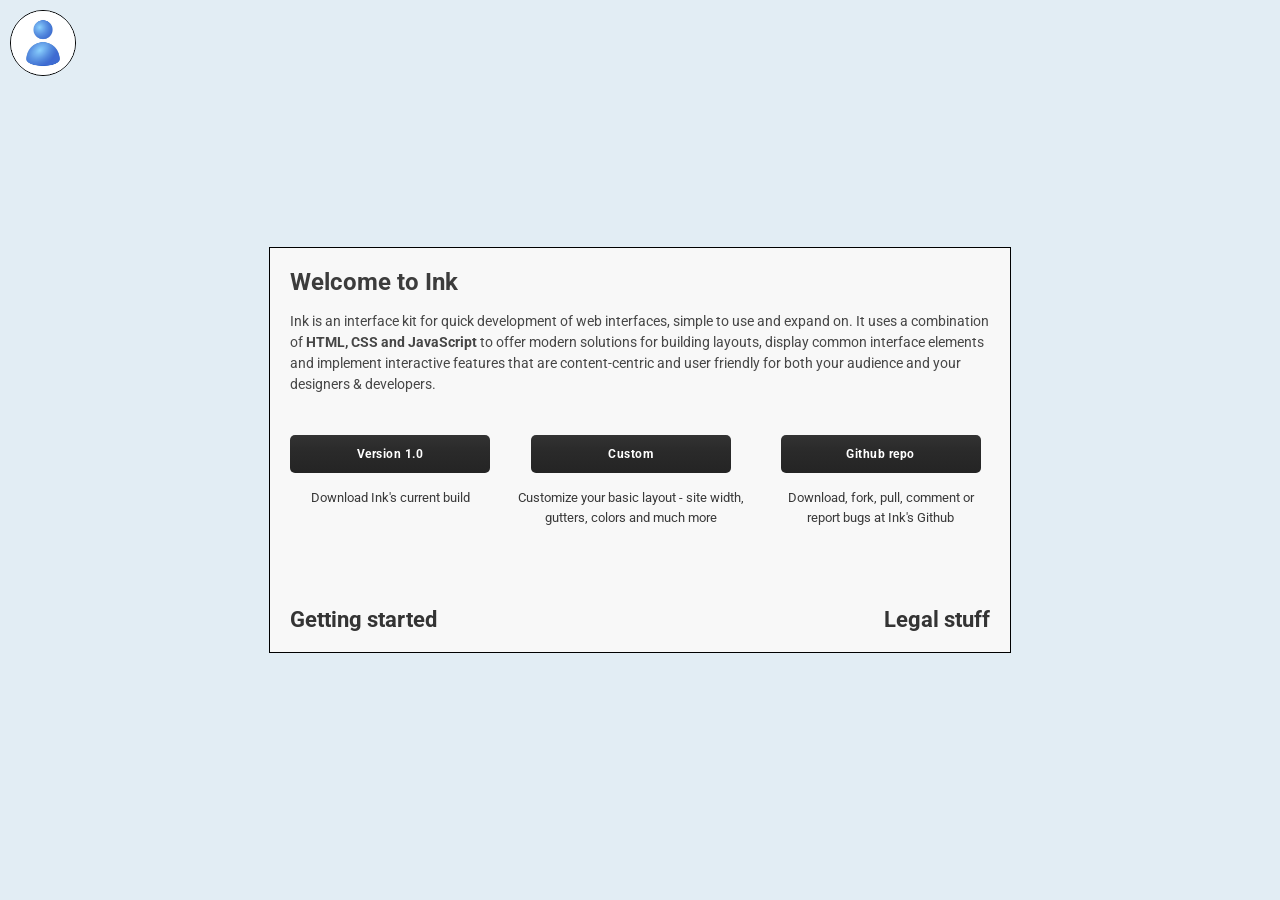
<file: Lb1/index.html>
<!DOCTYPE html>
<html>
<head>
  <meta charset="UTF-8">
  <meta name="viewport" content="width=device-width, initial-scale=1.0">
  <title>LB1</title>
  <link rel="stylesheet" href="styles.css">
</head>
<body>
  <div class="action">
    <div class="user">
      <img src="images/pic.png">
    </div>
    
    <div class="dropdown">
      <a href="#"><img src="images/user.png">Edit Profile</a>
      <a href="#"><img src="images/messages.png">Messages</a>
      <a href="#"><img src="images/settings.png">APP Settings</a>
      <a href="#"><img src="images/logout.png">Logout</a>
    </div>
  </div>

  <div class="container">
    <h1>Welcome to Ink</h1>
    <p>Ink is an interface kit for quick development of web interfaces, simple to use and expand on. 
        It uses a combination of <strong>HTML, CSS and JavaScript</strong> to offer modern solutions for 
        building layouts, display common interface elements and implement interactive features that are 
        content-centric and user friendly for both your audience and your designers & developers.</p>
    
    <div class="buttons">
        <div class="btn-container">
            <button class="gray-btn">
                <strong>Version 1.0</strong>
            </button>
            <p>Download Ink's current build</p>
        </div>
        <div class="btn-container">
            <button class="gray-btn">
                <strong>Custom</strong>
            </button>
            <p>Customize your basic layout - site width, gutters, colors and much more</p>
        </div>
        <div class="btn-container">
            <button class="gray-btn">
                <strong>Github repo</strong>
            </button>
            <p>Download, fork, pull, comment or report bugs at Ink's Github</p>
        </div>
    </div>

    <div class="footer">
      <a href="#"><strong>Getting started</strong></a>
      <a href="#"><strong>Legal stuff</strong></a>
    </div>
</div>
</body>
</html>
</file>
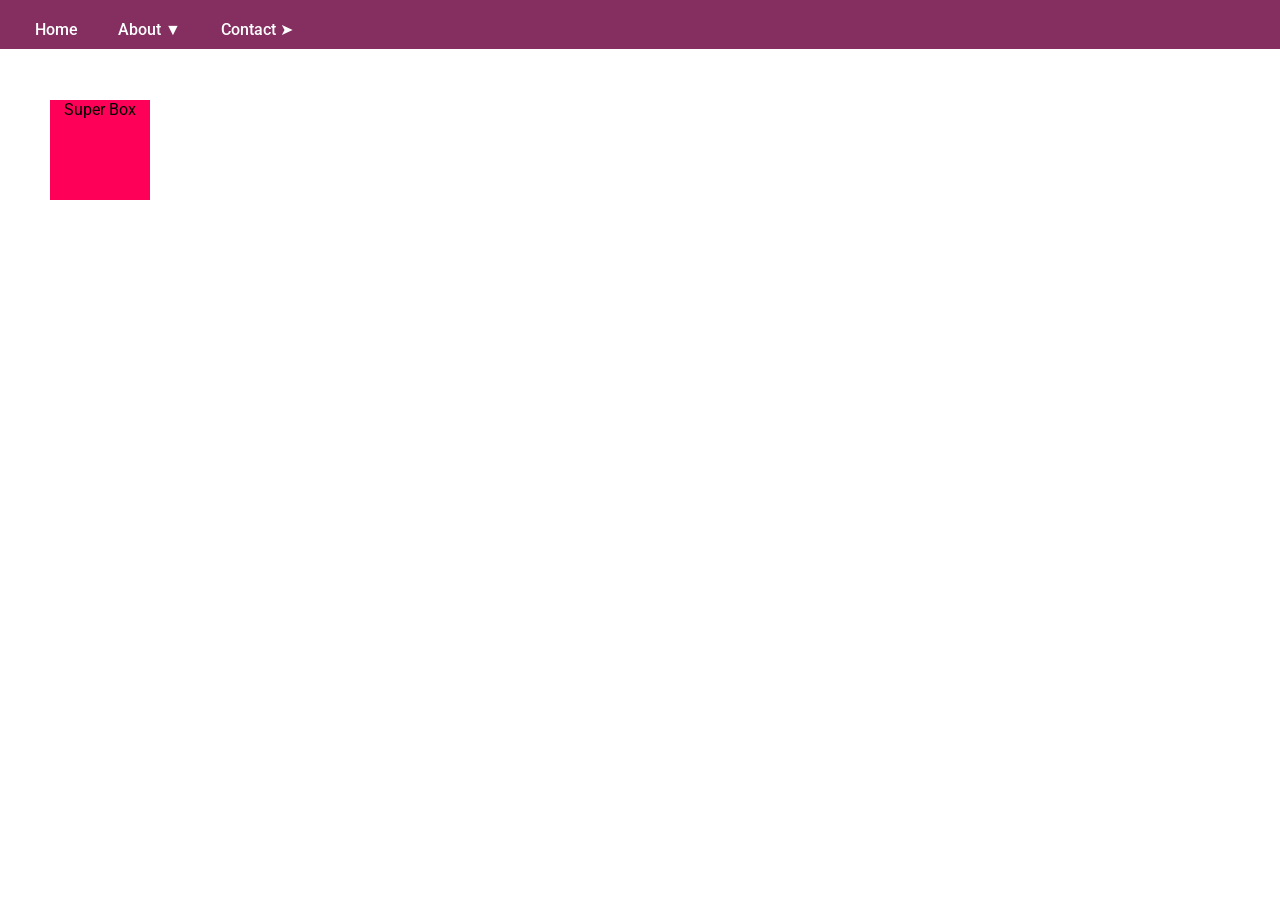
<file: Lb2/index.html>
<!DOCTYPE html>
<html>
<head>
  <meta charset="UTF-8">
  <meta name="viewport" content="width=device-width, initial-scale=1.0">
  <title>LB2</title>
  <link rel="stylesheet" href="styles.css">
</head>
<body>
  <nav class="navbar">
    <ul class="menu">
      <li><a href="#home">Home</a></li>
      <li class="dropdown">
        <a href="#">About &#9660;</a>
        <ul class="hormenu">
          <li><a href="#">Company</a></li>
          <li class="dropdown">
            <a href="#">Team &#9660;</a>
            <ul class="hormenu">
              <li><a href="#">Developers</a></li>
              <li class="dropdown">
                <a href="#">Designers &#9660;</a>
                <ul class="hormenu">
                  <li><a href="#">Senior Designers</a></li>
                  <li><a href="#">Junior Designers</a></li>
                </ul>
              </li>
              <li><a href="#">Managers</a></li>
            </ul>
          </li>
          <li><a href="#">Careers</a></li>
        </ul>
      </li>
      <li class="dropdown">
        <a href="#">Contact &#10148;</a>
        <ul class="vermenu">
          <li><a href="#">Email</a></li>
          <li><a href="#">Phone</a></li>
          <li class="dropdown">
            <a href="#">More &#10148;</a>
            <ul class="vermenu">
              <li><a href="#">Google Maps</a></li>
              <li><a href="#">Teams</a></li>
            </ul>
          </li>
        </ul>
      </li>
    </ul>
  </nav>

  <div class="animbox">Super Box</div>

  <div class="popup" id="popup">
    <img src="images/sale.png">
    <div class="popcontent">
      <h2>Best AD!</h2>
      <p>Greatest offer right now, don't miss out!</p>
      <button>Let's go!</button>
    </div>
  </div>

  <script>
    function togglePopup() {
      const popup = document.getElementById('popup');
       popup.classList.toggle('show');
     }

     setInterval(togglePopup, 10000);
  </script>
</body>
</html>
</file>
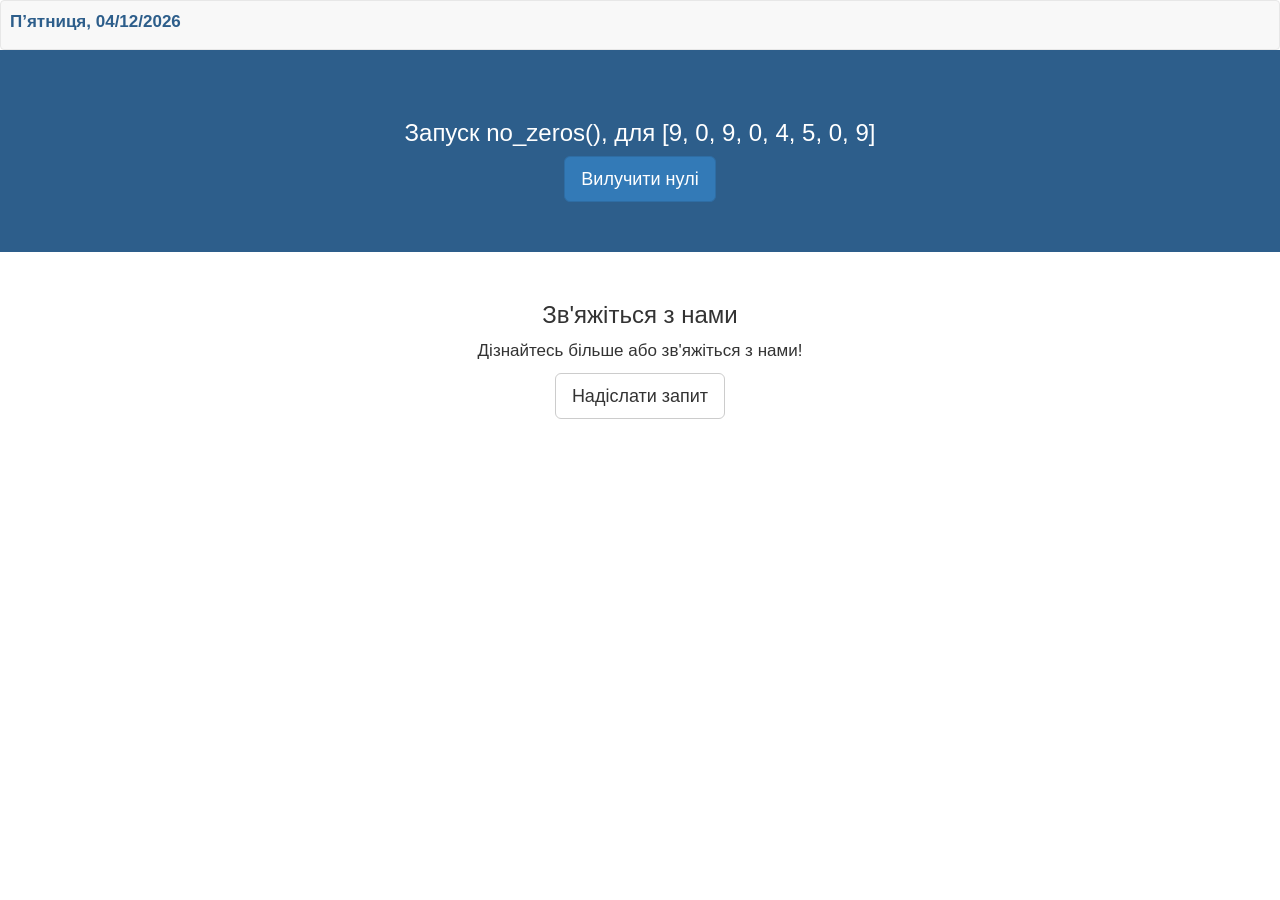
<file: Lb6/index.html>
<!DOCTYPE html>
<html lang="uk">
<head>
  <title>LB6 JS Test</title>
  <meta charset="utf-8">
  <meta name="viewport" content="width=device-width, initial-scale=1">
  <link rel="stylesheet" href="https://maxcdn.bootstrapcdn.com/bootstrap/3.3.7/css/bootstrap.min.css">
  <link rel="stylesheet" href="styles.css">
  <script src="https://ajax.googleapis.com/ajax/libs/jquery/1.12.4/jquery.min.js"></script>
  <script src="https://maxcdn.bootstrapcdn.com/bootstrap/3.3.7/js/bootstrap.min.js"></script>
  <script src="main.js"></script>
</head>
<body>
  <div id="current-date"></div>

  <nav class="navbar navbar-default">
  </nav>

  <div class="container-fluid bg-1 text-center">
    <h3>Запуск no_zeros(), для [9, 0, 9, 0, 4, 5, 0, 9]</h3>
    <p id="result"></p>
    <a href="#" class="btn btn-primary btn-lg" onclick="runTest()"> Вилучити нулі
    </a>
  </div>

  <div class="container-fluid bg-2 text-center">
    <h3>Зв'яжіться з нами</h3>
    <p>Дізнайтесь більше або зв'яжіться з нами!</p>
    <a href="#" class="btn btn-default btn-lg" onclick="showForm()"> Надіслати запит
    </a>
    <form id="contact-form" class="container" style="max-width: 600px;">
      <div class="form-group">
        <label for="firstName">Ім’я:</label>
        <input type="text" class="form-control" id="firstName" placeholder="Введіть ім’я">
        <span class="error" id="firstNameError"></span>
      </div>
      <div class="form-group">
        <label for="lastName">Прізвище:</label>
        <input type="text" class="form-control" id="lastName" placeholder="Введіть прізвище">
        <span class="error" id="lastNameError"></span>
      </div>
      <div class="form-group">
        <label for="address">Адреса (вул. Назва, № будинку, Місто, Країна):</label>
        <input type="text" class="form-control" id="address" placeholder="Напр., вул. Димитрова 32, Київ, Україна">
        <span class="error" id="addressError"></span>
      </div>
      <div class="form-group">
        <label for="zipCode">Поштовий індекс:</label>
        <input type="text" class="form-control" id="zipCode" placeholder="Введіть 5 цифр">
        <span class="error" id="zipCodeError"></span>
      </div>
      <div class="form-group">
        <label for="phone">Телефон:</label>
        <input type="text" class="form-control" id="phone" placeholder="Напр., +38(044)123-45-67">
        <span class="error" id="phoneError"></span>
      </div>
      <div class="form-group">
        <label for="email">Електронна пошта:</label>
        <input type="email" class="form-control" id="email" placeholder="Введіть email">
        <span class="error" id="emailError"></span>
      </div>
      <div class="form-group">
        <label for="password">Пароль:</label>
        <input type="password" class="form-control" id="password" placeholder="Введіть пароль">
        <span class="error" id="passwordError"></span>
      </div>
      <button type="button" class="btn btn-primary" onclick="validateForm()">Надіслати</button>
    </form>
  </div>
</body>
</html>
</file>
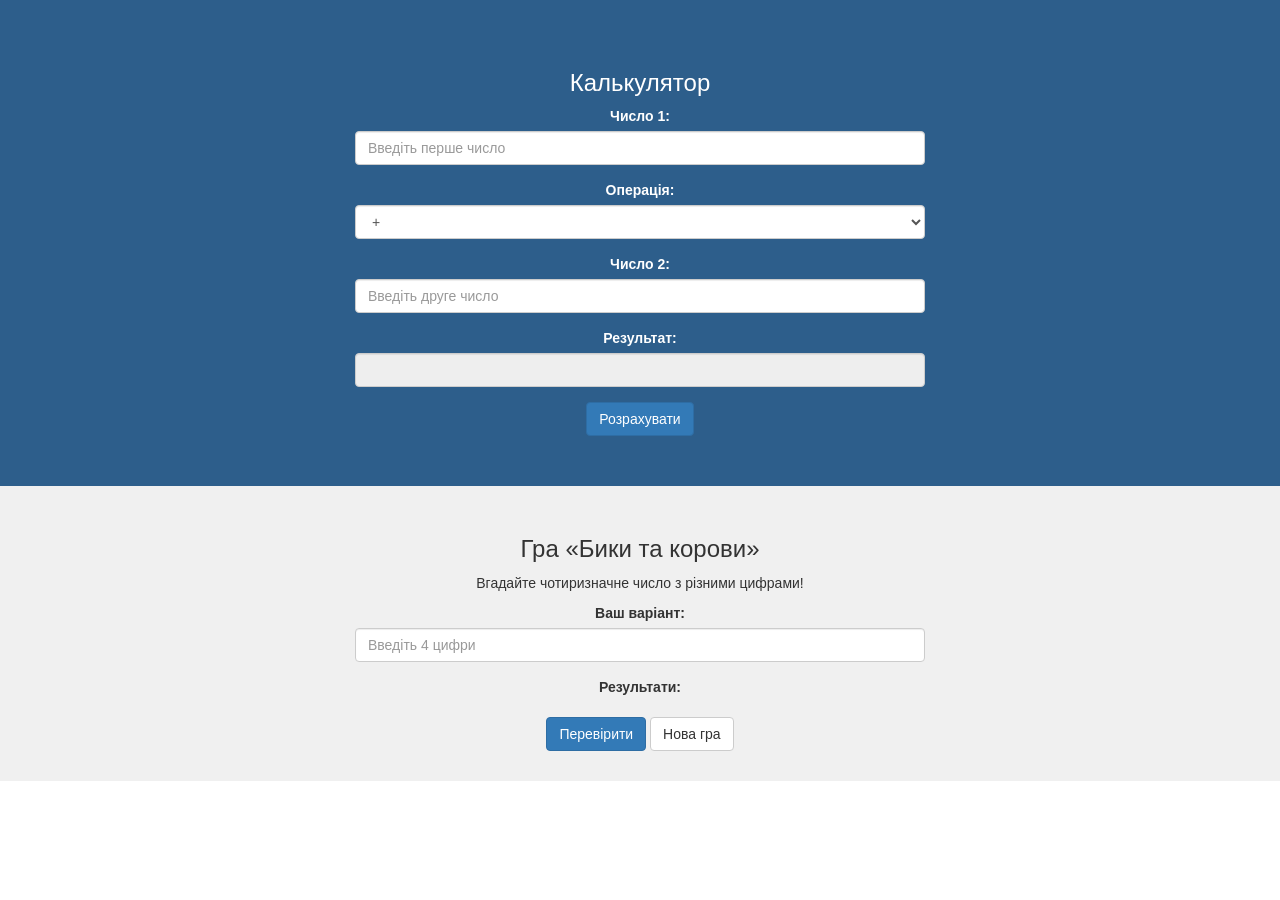
<file: Lb7/index.html>
<!DOCTYPE html>
<html lang="uk">
<head>
  <title>Lb8 JS DOM</title>
  <meta charset="utf-8">
  <meta name="viewport" content="width=device-width, initial-scale=1">
  <link rel="stylesheet" href="https://maxcdn.bootstrapcdn.com/bootstrap/3.3.7/css/bootstrap.min.css">
  <style>
    .bg-1 { 
      background-color: #2d5e8b; 
      color: #ffffff; 
      padding: 50px 0;
    }
    .bg-2 { 
      background-color: #f0f0f0; 
      padding: 30px 0;
    }
    .error {
      color: red;
      font-size: 12px;
    }
    #calculator-form, #bulls-cows-form {
      max-width: 600px;
      margin: 0 auto;
    }
  </style>
</head>
<body>

  <div class="container-fluid bg-1 text-center">
    <h3>Калькулятор</h3>
    <form id="calculator-form" class="container">
      <div class="form-group">
        <label for="num1">Число 1:</label>
        <input type="number" class="form-control" id="num1" placeholder="Введіть перше число">
        <span class="error" id="num1Error"></span>
      </div>
      <div class="form-group">
        <label for="operation">Операція:</label>
        <select class="form-control" id="operation">
          <option value="add">+</option>
          <option value="subtract">-</option>
          <option value="multiply">×</option>
          <option value="divide">÷</option>
        </select>
      </div>
      <div class="form-group">
        <label for="num2">Число 2:</label>
        <input type="number" class="form-control" id="num2" placeholder="Введіть друге число">
        <span class="error" id="num2Error"></span>
      </div>
      <div class="form-group">
        <label for="calcResult">Результат:</label>
        <input type="text" class="form-control" id="calcResult" readonly>
      </div>
      <button type="button" class="btn btn-primary" onclick="compute()">Розрахувати</button>
    </form>
  </div>

  <div class="container-fluid bg-2 text-center">
    <h3>Гра «Бики та корови»</h3>
    <p>Вгадайте чотиризначне число з різними цифрами!</p>
    <form id="bulls-cows-form" class="container">
      <div class="form-group">
        <label for="guess">Ваш варіант:</label>
        <input type="text" class="form-control" id="guess" maxlength="4" placeholder="Введіть 4 цифри">
        <span class="error" id="guessError"></span>
      </div>
      <div class="form-group">
        <label>Результати:</label>
        <div id="gameResults"></div>
      </div>
      <button type="button" class="btn btn-primary" onclick="checkGuess()">Перевірити</button>
      <button type="button" class="btn btn-default" onclick="resetGame()">Нова гра</button>
    </form>
  </div>

  <script language="JavaScript">
    // калькулятор
    function compute() {
      const num1 = parseFloat(document.getElementById('num1').value);
      const num2 = parseFloat(document.getElementById('num2').value);
      const operation = document.getElementById('operation').value;
      let result = 0;
      let error = false;

      document.getElementById('num1Error').innerText = '';
      document.getElementById('num2Error').innerText = '';

      if (isNaN(num1)) {
        document.getElementById('num1Error').innerText = 'Введіть коректне число';
        error = true;
      }
      if (isNaN(num2)) {
        document.getElementById('num2Error').innerText = 'Введіть коректне число';
        error = true;
      }
      if (operation === 'divide' && num2 === 0) {
        document.getElementById('num2Error').innerText = 'Ділення на нуль неможливе';
        error = true;
      }

      if (!error) {
        switch (operation) {
          case 'add':
            result = num1 + num2;
            break;
          case 'subtract':
            result = num1 - num2;
            break;
          case 'multiply':
            result = num1 * num2;
            break;
          case 'divide':
            result = num1 / num2;
            break;
        }
        document.getElementById('calcResult').value = result.toFixed(2);
      } else {
        document.getElementById('calcResult').value = '';
      }
    }

    // бики та корови
    let secretNumber = generateSecretNumber();

    function generateSecretNumber() {
      let digits = [0, 1, 2, 3, 4, 5, 6, 7, 8, 9];
      digits = digits.sort(() => Math.random() - 0.5);
      while (digits[0] === 0) {
        digits = digits.sort(() => Math.random() - 0.5);
      }
      return digits.slice(0, 4).join('');
    }

    function checkGuess() {
      const guess = document.getElementById('guess').value;
      const errorElement = document.getElementById('guessError');
      const resultsElement = document.getElementById('gameResults');

      errorElement.innerText = '';

      if (!/^\d{4}$/.test(guess)) {
        errorElement.innerText = 'Введіть 4 цифри';
        return;
      }
      const uniqueDigits = new Set(guess.split(''));
      if (uniqueDigits.size !== 4) {
        errorElement.innerText = 'Усі цифри повинні бути різними';
        return;
      }

      let bulls = 0;
      let cows = 0;
      for (let i = 0; i < 4; i++) {
        if (guess[i] === secretNumber[i]) {
          bulls++;
        } else if (secretNumber.includes(guess[i])) {
          cows++;
        }
      }

      const result = document.createElement('p');
      result.innerText = `Спроба: ${guess} — ${bulls} бик(ів), ${cows} корова(и)`;
      resultsElement.prepend(result);

      if (bulls === 4) {
        result.innerText += ' Ви перемогли!';
        document.getElementById('guess').disabled = true;
      }
    }

    function resetGame() {
      secretNumber = generateSecretNumber();
      document.getElementById('guess').value = '';
      document.getElementById('guess').disabled = false;
      document.getElementById('guessError').innerText = '';
      document.getElementById('gameResults').innerHTML = '';
    }
  </script>
</body>
</html>
</file>
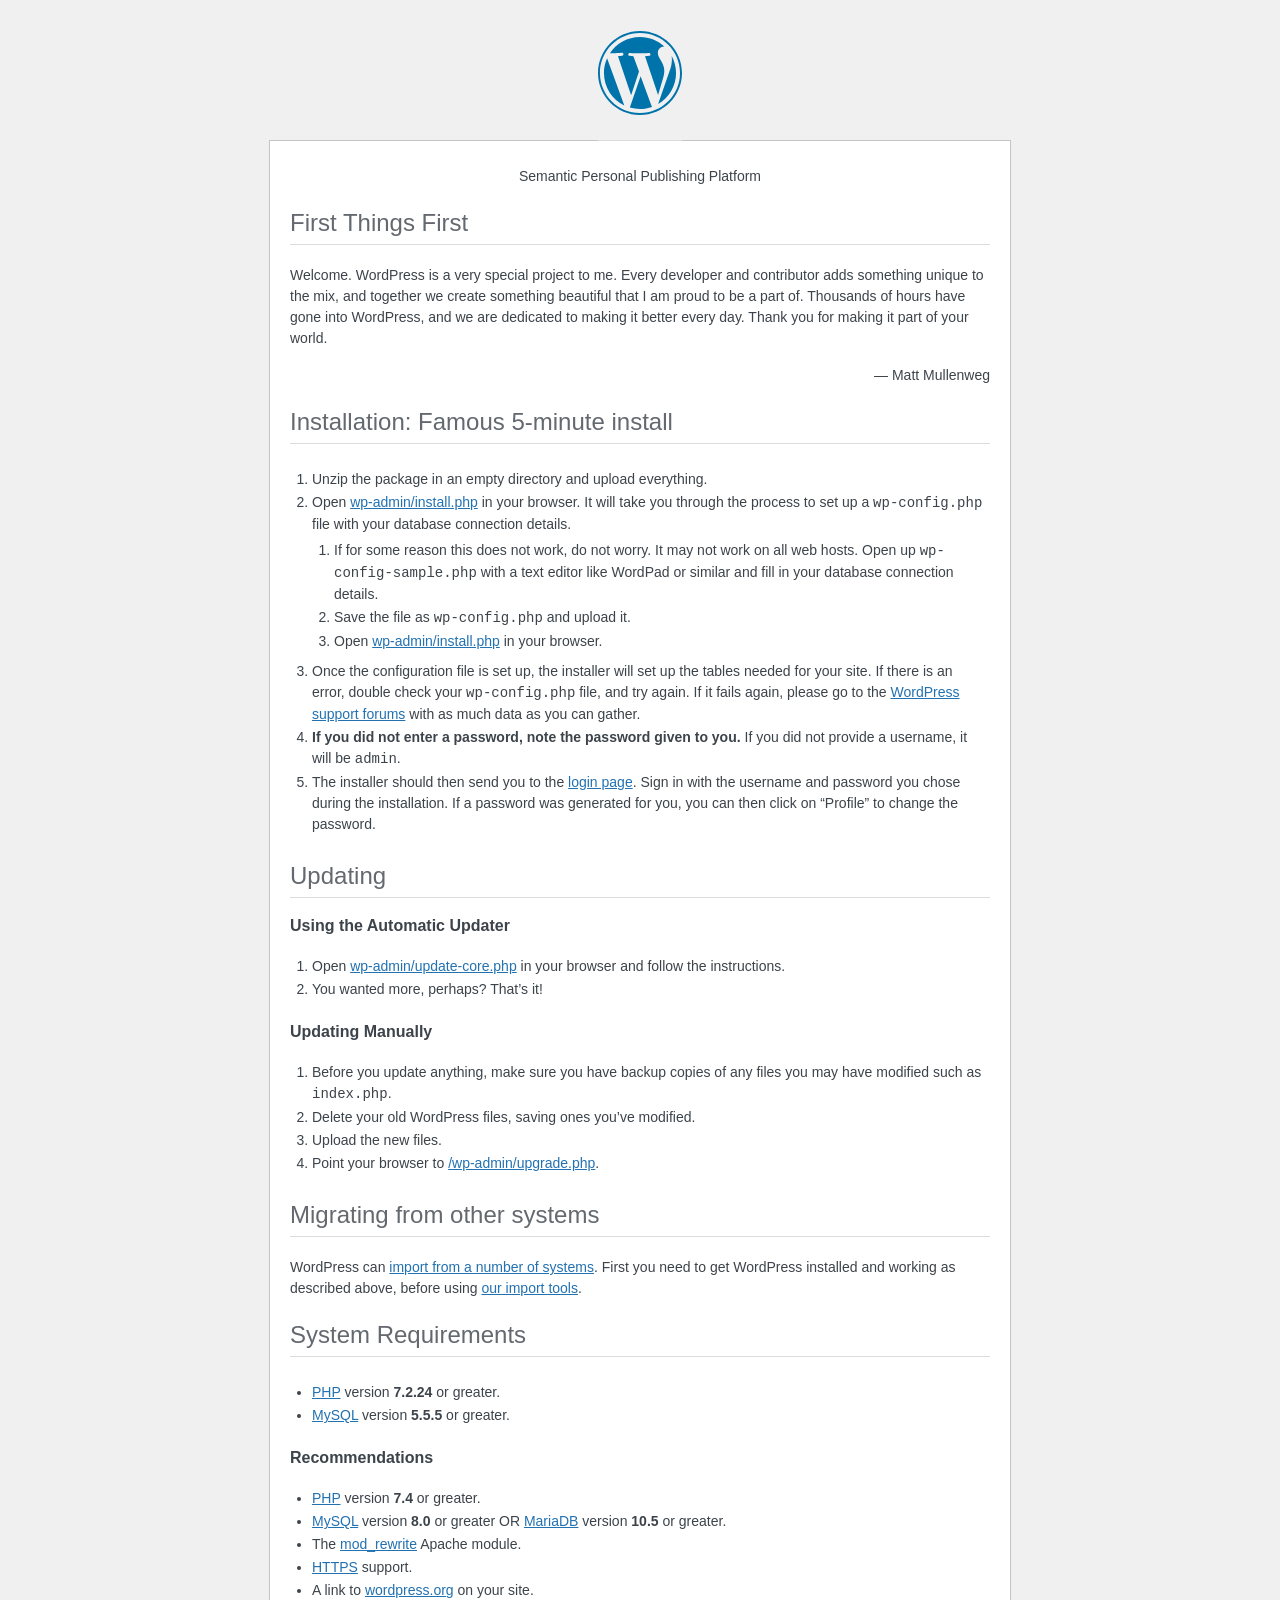
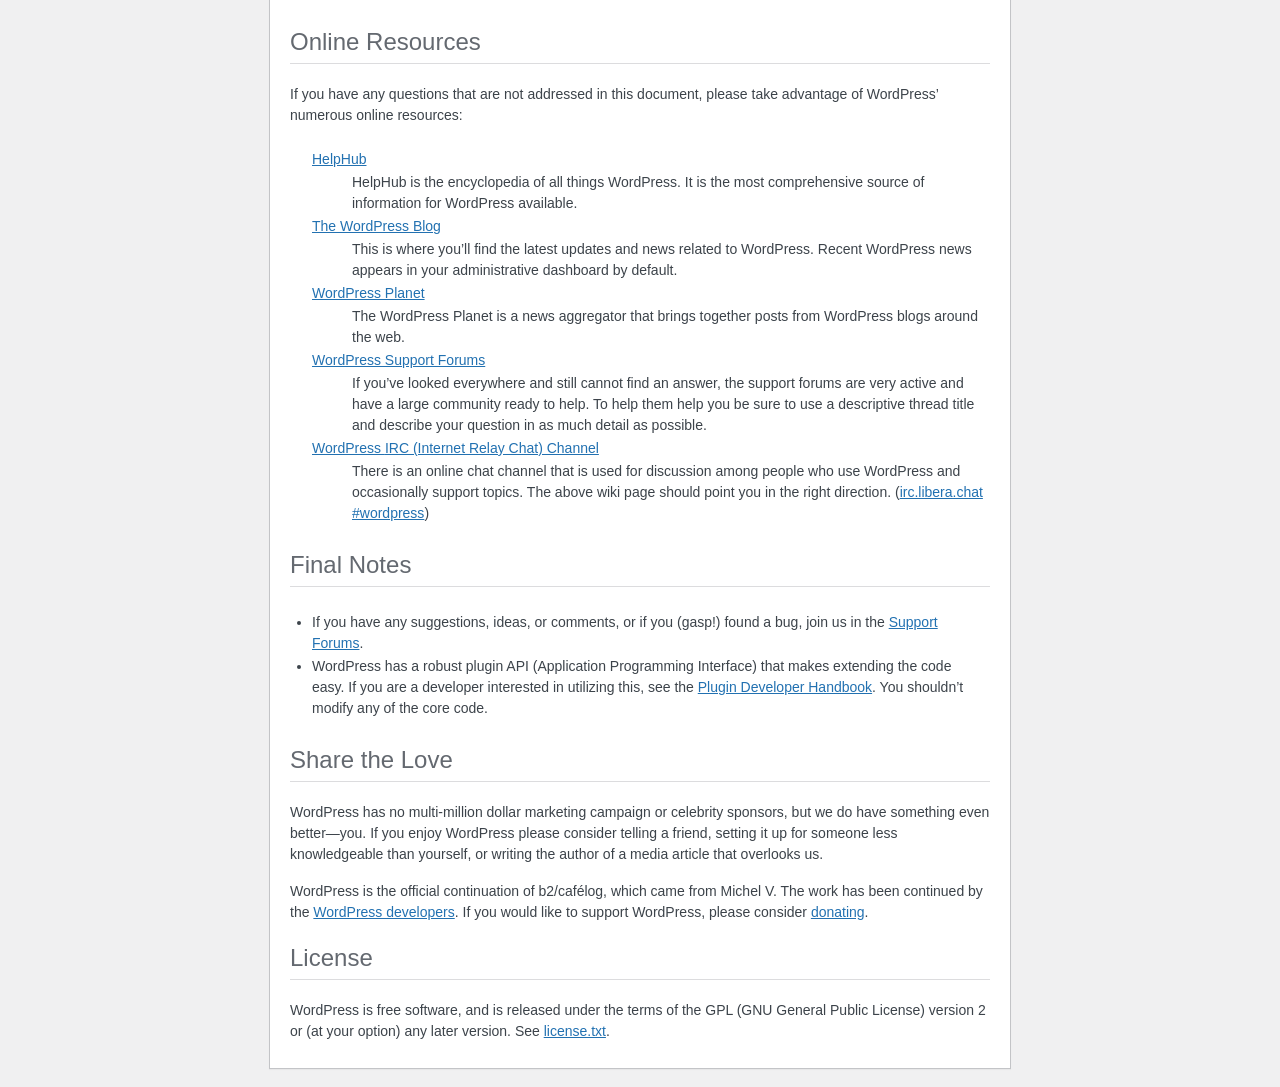
<file: WordPress/app/public/readme.html>
<!DOCTYPE html>
<html lang="en">
<head>
	<meta name="viewport" content="width=device-width" />
	<meta http-equiv="Content-Type" content="text/html; charset=utf-8" />
	<meta name="robots" content="noindex,nofollow" />
	<title>WordPress &#8250; ReadMe</title>
	<link rel="stylesheet" href="wp-admin/css/install.css?ver=20100228" type="text/css" />
</head>
<body>
<h1 id="logo">
	<a href="https://wordpress.org/"><img alt="WordPress" src="wp-admin/images/wordpress-logo.png" /></a>
</h1>
<p style="text-align: center">Semantic Personal Publishing Platform</p>

<h2>First Things First</h2>
<p>Welcome. WordPress is a very special project to me. Every developer and contributor adds something unique to the mix, and together we create something beautiful that I am proud to be a part of. Thousands of hours have gone into WordPress, and we are dedicated to making it better every day. Thank you for making it part of your world.</p>
<p style="text-align: right">&#8212; Matt Mullenweg</p>

<h2>Installation: Famous 5-minute install</h2>
<ol>
	<li>Unzip the package in an empty directory and upload everything.</li>
	<li>Open <span class="file"><a href="wp-admin/install.php">wp-admin/install.php</a></span> in your browser. It will take you through the process to set up a <code>wp-config.php</code> file with your database connection details.
		<ol>
			<li>If for some reason this does not work, do not worry. It may not work on all web hosts. Open up <code>wp-config-sample.php</code> with a text editor like WordPad or similar and fill in your database connection details.</li>
			<li>Save the file as <code>wp-config.php</code> and upload it.</li>
			<li>Open <span class="file"><a href="wp-admin/install.php">wp-admin/install.php</a></span> in your browser.</li>
		</ol>
	</li>
	<li>Once the configuration file is set up, the installer will set up the tables needed for your site. If there is an error, double check your <code>wp-config.php</code> file, and try again. If it fails again, please go to the <a href="https://wordpress.org/support/forums/">WordPress support forums</a> with as much data as you can gather.</li>
	<li><strong>If you did not enter a password, note the password given to you.</strong> If you did not provide a username, it will be <code>admin</code>.</li>
	<li>The installer should then send you to the <a href="wp-login.php">login page</a>. Sign in with the username and password you chose during the installation. If a password was generated for you, you can then click on &#8220;Profile&#8221; to change the password.</li>
</ol>

<h2>Updating</h2>
<h3>Using the Automatic Updater</h3>
<ol>
	<li>Open <span class="file"><a href="wp-admin/update-core.php">wp-admin/update-core.php</a></span> in your browser and follow the instructions.</li>
	<li>You wanted more, perhaps? That&#8217;s it!</li>
</ol>

<h3>Updating Manually</h3>
<ol>
	<li>Before you update anything, make sure you have backup copies of any files you may have modified such as <code>index.php</code>.</li>
	<li>Delete your old WordPress files, saving ones you&#8217;ve modified.</li>
	<li>Upload the new files.</li>
	<li>Point your browser to <span class="file"><a href="wp-admin/upgrade.php">/wp-admin/upgrade.php</a>.</span></li>
</ol>

<h2>Migrating from other systems</h2>
<p>WordPress can <a href="https://developer.wordpress.org/advanced-administration/wordpress/import/">import from a number of systems</a>. First you need to get WordPress installed and working as described above, before using <a href="wp-admin/import.php">our import tools</a>.</p>

<h2>System Requirements</h2>
<ul>
	<li><a href="https://www.php.net/">PHP</a> version <strong>7.2.24</strong> or greater.</li>
	<li><a href="https://www.mysql.com/">MySQL</a> version <strong>5.5.5</strong> or greater.</li>
</ul>

<h3>Recommendations</h3>
<ul>
	<li><a href="https://www.php.net/">PHP</a> version <strong>7.4</strong> or greater.</li>
	<li><a href="https://www.mysql.com/">MySQL</a> version <strong>8.0</strong> or greater OR <a href="https://mariadb.org/">MariaDB</a> version <strong>10.5</strong> or greater.</li>
	<li>The <a href="https://httpd.apache.org/docs/2.2/mod/mod_rewrite.html">mod_rewrite</a> Apache module.</li>
	<li><a href="https://wordpress.org/news/2016/12/moving-toward-ssl/">HTTPS</a> support.</li>
	<li>A link to <a href="https://wordpress.org/">wordpress.org</a> on your site.</li>
</ul>

<h2>Online Resources</h2>
<p>If you have any questions that are not addressed in this document, please take advantage of WordPress&#8217; numerous online resources:</p>
<dl>
	<dt><a href="https://wordpress.org/documentation/">HelpHub</a></dt>
		<dd>HelpHub is the encyclopedia of all things WordPress. It is the most comprehensive source of information for WordPress available.</dd>
	<dt><a href="https://wordpress.org/news/">The WordPress Blog</a></dt>
		<dd>This is where you&#8217;ll find the latest updates and news related to WordPress. Recent WordPress news appears in your administrative dashboard by default.</dd>
	<dt><a href="https://planet.wordpress.org/">WordPress Planet</a></dt>
		<dd>The WordPress Planet is a news aggregator that brings together posts from WordPress blogs around the web.</dd>
	<dt><a href="https://wordpress.org/support/forums/">WordPress Support Forums</a></dt>
		<dd>If you&#8217;ve looked everywhere and still cannot find an answer, the support forums are very active and have a large community ready to help. To help them help you be sure to use a descriptive thread title and describe your question in as much detail as possible.</dd>
	<dt><a href="https://make.wordpress.org/support/handbook/appendix/other-support-locations/introduction-to-irc/">WordPress <abbr>IRC</abbr> (Internet Relay Chat) Channel</a></dt>
		<dd>There is an online chat channel that is used for discussion among people who use WordPress and occasionally support topics. The above wiki page should point you in the right direction. (<a href="https://web.libera.chat/#wordpress">irc.libera.chat #wordpress</a>)</dd>
</dl>

<h2>Final Notes</h2>
<ul>
	<li>If you have any suggestions, ideas, or comments, or if you (gasp!) found a bug, join us in the <a href="https://wordpress.org/support/forums/">Support Forums</a>.</li>
	<li>WordPress has a robust plugin <abbr>API</abbr> (Application Programming Interface) that makes extending the code easy. If you are a developer interested in utilizing this, see the <a href="https://developer.wordpress.org/plugins/">Plugin Developer Handbook</a>. You shouldn&#8217;t modify any of the core code.</li>
</ul>

<h2>Share the Love</h2>
<p>WordPress has no multi-million dollar marketing campaign or celebrity sponsors, but we do have something even better&#8212;you. If you enjoy WordPress please consider telling a friend, setting it up for someone less knowledgeable than yourself, or writing the author of a media article that overlooks us.</p>

<p>WordPress is the official continuation of b2/caf&#233;log, which came from Michel V. The work has been continued by the <a href="https://wordpress.org/about/">WordPress developers</a>. If you would like to support WordPress, please consider <a href="https://wordpress.org/donate/">donating</a>.</p>

<h2>License</h2>
<p>WordPress is free software, and is released under the terms of the <abbr>GPL</abbr> (GNU General Public License) version 2 or (at your option) any later version. See <a href="license.txt">license.txt</a>.</p>

</body>
</html>
</file>
<file: Lb1/styles.css>
@import url('https://fonts.googleapis.com/css2?family=Roboto:wght@400;500;700&display=swap');
* {
  margin: 0;
  padding: 0;
  font-family: Roboto, sans-serif;
}

body {
  display: flex;
  min-height: 100vh;
  background-color: rgb(226, 237, 244);
  justify-content: center;
  align-items: center;
}

.action {
  position: fixed;
  top: 10px;
  left: 10px;
}

.user {
  width: 64px;
  height: 64px;
  border: 1px solid;
  border-radius: 50%;
  overflow: hidden;
  cursor: pointer;
}

.user img {
  width: 100%;
  height: 100%;
  object-fit: cover;
}

.dropdown {
  display: none;
  position: absolute;
  top: 66px;
  left: 5px;
  min-width: 240px;
  background-color: #fff;
  box-shadow: 4px 6px 12px -2px rgba(0,0,0,0.2);
  border-radius: 8px;
  font-size: 15px;
  letter-spacing: 0.5px;
  text-transform: uppercase;
}

.action:hover .dropdown {
  display: block;
}

.dropdown a {
  display: flex;
  align-items: center;
  padding: 15px 30px;
  font-weight: 500;
  text-decoration: none;
  color: rgb(149, 149, 149);
  transition: 0.2s;
}

.dropdown a:first-child {
  border-left: 5px solid rgb(0, 150, 0);
  border-top-left-radius: 8px;
  border-top-right-radius: 8px;
}
.dropdown a:nth-child(2){
  border-left: 5px solid rgb(255, 215, 0);
}

.dropdown a:nth-child(3){
  border-left: 5px solid rgb(240, 0, 0);
}

.dropdown a:last-child {
  border-left: 5px solid rgb(238, 249, 249);
  border-bottom-left-radius: 8px;
  border-bottom-right-radius: 8px;
}

.dropdown a:hover {
  color: black;
  background-color: rgb(243, 243, 243);
}

.dropdown a img {
  max-width: 14px;
  margin-right: 12px;
  opacity: 0.5;
  transition: 0.2s;
}

.dropdown a:hover img {
  opacity: 1;
}

.container {
  padding: 20px;
  max-width: 700px;
  border: 1px solid;
  text-align: left;
  background-color: rgb(248, 248, 248);
}

.container h1 {
  font-size: 24px;
  font-weight: 700;
  color: rgb(60, 60, 60);
  margin-bottom: 15px;
}

.container p {
  font-size: 14px;
  color: rgb(70, 70, 70);
  line-height: 1.5;
  margin-bottom: 20px;
}

.buttons {
  display: flex;
  justify-content: flex-start;
  margin: 40px 0;
  gap: 10px;
}

.btn-container {
  text-align: center;
}

.btn-container p {
  font-size: 13px;
  color: rgb(57, 57, 57);
  margin-top: 15px;
  margin-bottom: 40px;
}

.gray-btn {
  height: 38px;
  width: 200px;
  background: rgb(51,51,51);
  background: linear-gradient(180deg, rgba(51,51,51,1) 0%, rgba(43,43,43,1) 35%, rgba(36,36,36,1) 100%);
  color: rgb(255, 255, 255);
  letter-spacing: 0.5px;
  border-radius: 5px;
  border: none;
  cursor: pointer;
  transition: 0.2s;
}

.gray-btn strong {
  display: block;
  font-size: 12px;
}
.gray-btn:hover {
  opacity: 0.9;
}

.footer {
  display: flex;
  justify-content: space-between;
  margin-top: 20px;
}

.footer a {
  text-decoration: none;
  font-size: 22px;
  color: rgb(52, 52, 52);
  transition: 0.2s;
}

.footer a:hover {
  color: rgb(111, 111, 111);
}
</file>
<file: Lb2/styles.css>
@import url('https://fonts.googleapis.com/css2?family=Roboto:wght@400;500;700&display=swap');

* {
  margin: 0;
  padding: 0;
  font-family: Roboto, sans-serif;
  box-sizing: border-box;
}

.navbar {
  background-color: rgb(132, 47, 96);
  padding: 5px 20px;
}

.menu {
  display: flex;
  list-style: none;
  gap: 10px;
}

.menu > li {
  top: 5px;
  position: relative;
}

.menu a {
  display: block;
  padding: 10px 15px;
  font-size: 16px;
  font-weight: 500;
  text-decoration: none;
  color: #fff;
  transition: background-color 0.2s, color 0.2s;
}

.menu a:hover {
  background-color: rgb(215, 70, 155);
}

.hormenu, .vermenu {
  display: none;
  list-style: none;
  position: absolute;
  background-color: rgb(215, 70, 155);
  z-index: 1;
}

.hormenu li, .vermenu li {
  position: relative;
}

.hormenu a, .vermenu a {
  padding: 10px 15px;
  white-space: nowrap;
  font-weight: normal;
}

.hormenu a:hover, .vermenu a:hover {
  background-color: rgb(255, 161, 216);
  color: #000;
}

.dropdown:hover > .hormenu {
  display: flex;
}

.dropdown:hover > .vermenu {
  display: block;
  position: absolute;
  left: 100%;
  top: 0;
}

.animbox {
  width: 100px;
  height: 100px;
  background: rgb(255, 0, 89);;
  position: absolute;
  text-align: center;
  top: 100px;
  left: 50px;
  animation: moveBox 3s infinite alternate, 
  changeColor 5s infinite alternate, scaleUp 4s infinite alternate;
}

@keyframes moveBox {
  from { left: 55px; }
  to { left: 180px; }
}

@keyframes changeColor {
  from { background: rgb(255, 0, 80); }
  to { background: rgb(80, 0, 255); }
}

@keyframes scaleUp {
  from { transform: scale(1); }
  to { transform: scale(2); }
}

.popup {
  opacity: 0;
  display: flex;
  position: fixed;
  width: 400px;
  left: 50%;
  top: 50%;
  transform: translate(-50%, -50%);
  background-color: rgb(255, 225, 245);
  border-radius: 6px;
  padding: 20px 20px;
  transition: opacity 0.4s ease;
}

.show {
  opacity: 1;
}

.popcontent {
  position: relative;
  flex-direction: column;
  justify-content: center;
  align-items: center;
}

.popcontent h2 {
  color: rgb(29, 18, 21);
}

.popcontent a {
  color: rgb(54, 41, 45);
}

.popup img {
  width: 100px;
  height: 100px;
  z-index: 1;
  margin-right: 15px;
  margin-left: -5px;
}

.popup button {
  font-size: 14px;
  font-weight: 500;
  text-decoration: none;
  border: none;
  border-radius: 10px;
  padding: 10px 20px;
  width: 100%;
  margin-top: 15px;
  background: rgb(255, 150, 205);
  transition: background 0.3s ease, transform 0.2s;
}

.popup button:hover {
  background: rgb(255, 105, 165);
  transform: scale(1.02);
}
</file>
<file: Lb6/styles.css>
p {
      font-size: 1.7rem;
    }
    .bg-1 { 
      background-color: #2d5e8b; 
      color: #ffffff; 
      padding: 50px 0;
    }
    .bg-2 { 
      background-color: #ffffff; 
      padding: 30px 0;
    }
    .carousel-inner img {
      width: 100%;
      height: auto;
    }
    .navbar {
      margin-bottom: 0;
    }
    #current-date {
      position: fixed;
      font-size: 1.7rem;
      top: 10px;
      left: 10px;
      color: #2d5e8b;
      font-weight: bold;
      z-index: 1000;
    }
    #contact-form {
      display: none;
      margin-top: 20px;
    }
    .form-group {
      margin-bottom: 15px;
    }
    .error {
      color: red;
      font-size: 12px;
    }
</file>
<file: WordPress/app/public/wp-admin/css/install.css>
html {
	background: #f0f0f1;
	margin: 0 20px;
}

body {
	background: #fff;
	border: 1px solid #c3c4c7;
	color: #3c434a;
	font-family: -apple-system, BlinkMacSystemFont, "Segoe UI", Roboto, Oxygen-Sans, Ubuntu, Cantarell, "Helvetica Neue", sans-serif;
	margin: 140px auto 25px;
	padding: 20px 20px 10px;
	max-width: 700px;
	-webkit-font-smoothing: subpixel-antialiased;
	box-shadow: 0 1px 1px rgba(0, 0, 0, 0.04);
}

a {
	color: #2271b1;
}

a:hover,
a:active {
	color: #135e96;
}

a:focus {
	color: #043959;
	box-shadow: 0 0 0 2px #2271b1;
	/* Only visible in Windows High Contrast mode */
	outline: 2px solid transparent;
}

h1, h2 {
	border-bottom: 1px solid #dcdcde;
	clear: both;
	color: #646970;
	font-size: 24px;
	padding: 0 0 7px;
	font-weight: 400;
}

h3 {
	font-size: 16px;
}

p, li, dd, dt {
	padding-bottom: 2px;
	font-size: 14px;
	line-height: 1.5;
}

code, .code {
	font-family: Consolas, Monaco, monospace;
}

ul, ol, dl {
	padding: 5px 5px 5px 22px;
}

a img {
	border: 0
}
abbr {
	border: 0;
	font-variant: normal;
}

fieldset {
	border: 0;
	padding: 0;
	margin: 0;
}

#logo {
	margin: -130px auto 25px;
	padding: 0 0 25px;
	width: 84px;
	height: 84px;
	overflow: hidden;
	background-image: url(../images/w-logo-blue.png?ver=20131202);
	background-image: none, url(../images/wordpress-logo.svg?ver=20131107);
	background-size: 84px;
	background-position: center top;
	background-repeat: no-repeat;
	color: #3c434a; /* same as login.css */
	font-size: 20px;
	font-weight: 400;
	line-height: 1.3em;
	text-decoration: none;
	text-align: center;
	text-indent: -9999px;
	outline: none;
}

.step {
	margin: 20px 0 15px;
}
.step, th {
	text-align: left;
	padding: 0;
}
.language-chooser.wp-core-ui .step .button.button-large {
	font-size: 14px;
}
textarea {
	border: 1px solid #dcdcde;
	font-family: -apple-system, BlinkMacSystemFont, "Segoe UI", Roboto, Oxygen-Sans, Ubuntu, Cantarell, "Helvetica Neue", sans-serif;
	width: 100%;
	box-sizing: border-box;
}

.form-table {
	border-collapse: collapse;
	margin-top: 1em;
	width: 100%;
}

.form-table td {
	margin-bottom: 9px;
	padding: 10px 20px 10px 0;
	font-size: 14px;
	vertical-align: top
}

.form-table th {
	font-size: 14px;
	text-align: left;
	padding: 10px 20px 10px 0;
	width: 115px;
	vertical-align: top;
}

.form-table code {
	line-height: 1.28571428;
	font-size: 14px;
}

.form-table p {
	margin: 4px 0 0;
	font-size: 11px;
}

.form-table .setup-description {
	margin: 4px 0 0;
	line-height: 1.6;
}

.form-table input {
	line-height: 1.33333333;
	font-size: 15px;
	padding: 3px 5px;
}

.wp-pwd {
	margin-top: 0;
}

.form-table .wp-pwd {
	display: flex;
	column-gap: 4px;
}

.form-table .password-input-wrapper {
	width: 100%;
}

input,
submit {
	font-family: -apple-system, BlinkMacSystemFont, "Segoe UI", Roboto, Oxygen-Sans, Ubuntu, Cantarell, "Helvetica Neue", sans-serif;
}

.form-table input[type=text],
.form-table input[type=email],
.form-table input[type=url],
.form-table input[type=password],
#pass-strength-result {
	width: 100%;
}

.form-table th p {
	font-weight: 400;
}

.form-table.install-success th,
.form-table.install-success td {
	vertical-align: middle;
	padding: 16px 20px 16px 0;
}

.form-table.install-success td p {
	margin: 0;
	font-size: 14px;
}

.form-table.install-success td code {
	margin: 0;
	font-size: 18px;
}

#error-page {
	margin-top: 50px;
}

#error-page p {
	font-size: 14px;
	line-height: 1.28571428;
	margin: 25px 0 20px;
}

#error-page code, .code {
	font-family: Consolas, Monaco, monospace;
}

.message {
	border-left: 4px solid #d63638;
	padding: .7em .6em;
	background-color: #fcf0f1;
}

/* rtl:ignore */
#dbname,
#uname,
#pwd,
#dbhost,
#prefix,
#user_login,
#admin_email,
#pass1,
#pass2 {
	direction: ltr;
}


/* localization */
body.rtl,
.rtl textarea,
.rtl input,
.rtl submit {
	font-family: Tahoma, sans-serif;
}

:lang(he-il) body.rtl,
:lang(he-il) .rtl textarea,
:lang(he-il) .rtl input,
:lang(he-il) .rtl submit {
	font-family: Arial, sans-serif;
}

@media only screen and (max-width: 799px) {
	body {
		margin-top: 115px;
	}
	#logo a {
		margin: -125px auto 30px;
	}
}

@media screen and (max-width: 782px) {

	.form-table {
		margin-top: 0;
	}

	.form-table th,
	.form-table td {
		display: block;
		width: auto;
		vertical-align: middle;
	}

	.form-table th {
		padding: 20px 0 0;
	}

	.form-table td {
		padding: 5px 0;
		border: 0;
		margin: 0;
	}

	textarea,
	input {
		font-size: 16px;
	}

	.form-table td input[type="text"],
	.form-table td input[type="email"],
	.form-table td input[type="url"],
	.form-table td input[type="password"],
	.form-table td select,
	.form-table td textarea,
	.form-table span.description {
		width: 100%;
		font-size: 16px;
		line-height: 1.5;
		padding: 7px 10px;
		display: block;
		max-width: none;
		box-sizing: border-box;
	}

	#pwd {
		padding-right: 2.5rem;
	}

	.wp-pwd #pass1 {
		padding-right: 50px;
	}

	.wp-pwd .button.wp-hide-pw {
		right: 0;
	}

	#pass-strength-result {
		width: 100%;
	}
}

body.language-chooser {
	max-width: 300px;
}

.language-chooser select {
	padding: 8px;
	width: 100%;
	display: block;
	border: 1px solid #dcdcde;
	background: #fff;
	color: #2c3338;
	font-size: 16px;
	font-family: Arial, sans-serif;
	font-weight: 400;
}

.language-chooser select:focus {
	color: #2c3338;
}

.language-chooser select option:hover,
.language-chooser select option:focus {
	color: #0a4b78;
}

.language-chooser .step {
	text-align: right;
}

.screen-reader-input,
.screen-reader-text {
	border: 0;
	clip-path: inset(50%);
	height: 1px;
	margin: -1px;
	overflow: hidden;
	padding: 0;
	position: absolute;
	width: 1px;
	word-wrap: normal !important;
}

.spinner {
	background: url(../images/spinner.gif) no-repeat;
	background-size: 20px 20px;
	visibility: hidden;
	opacity: 0.7;
	filter: alpha(opacity=70);
	width: 20px;
	height: 20px;
	margin: 2px 5px 0;
}

.step .spinner {
	display: inline-block;
	vertical-align: middle;
	margin-right: 15px;
}

.button.hide-if-no-js,
.hide-if-no-js {
	display: none;
}

/**
 * HiDPI Displays
 */
@media print,
  (min-resolution: 120dpi) {

	.spinner {
		background-image: url(../images/spinner-2x.gif);
	}

}
</file>
